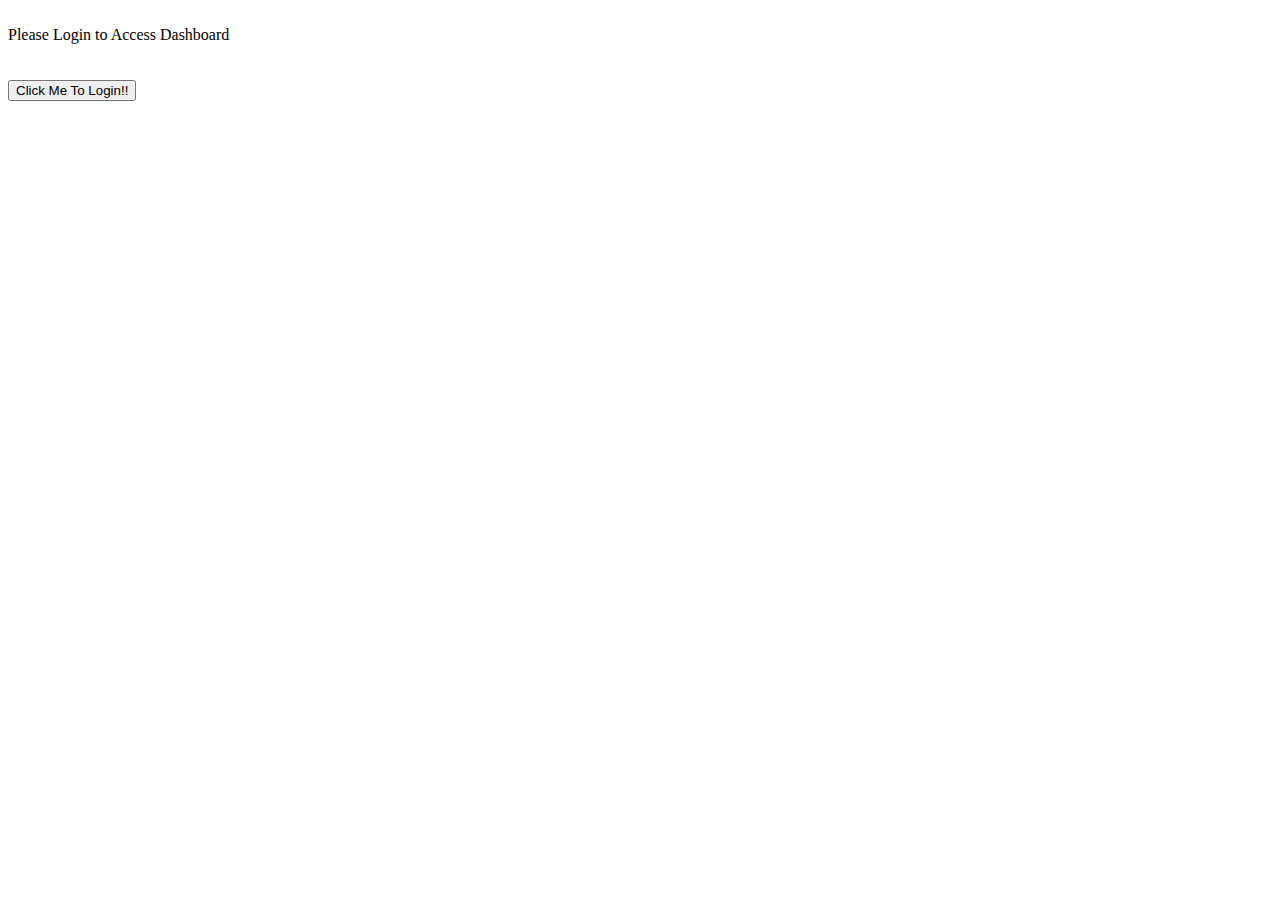
<file: rooms.html>
<html><head><meta http-equiv="Content-Type" content="text/html; charset=UTF-8">

<title>Login Page</title>
</head>
<body>
<br> 

Please Login to Access Dashboard

<br> <br>

<br>
<button type="button" onclick=loginDB()>Click Me To Login!!</button>

</body></html>
<script src="jquery-3.6.0.min.js"></script>
<script type="text/javascript">

function loginDB() {
    let username = prompt("Login to DB:");
    let password = prompt("Please enter password:");

    

         var formData = {username:username,password:password};
             $.ajax({
                type: 'POST',
                url: 'loginold.php',
                data: formData,
                dataType : 'json',
        
        success: function(data,textStatus,jqXHR)
    {   

        var now = new Date();
        var time = now.getTime();
        var expireTime = time + 1000*36000;
        now.setTime(expireTime);

        uuid = (data['uid']);
        uname = (data['name']);


        document.cookie = 'uid='+uuid+';expires='+now.toUTCString()+';path=/';
        document.cookie = 'name='+uname+';expires='+now.toUTCString()+';path=/';





        alert(uname + " has been logged into system.");

        console.log(data);
        cookies = document.cookie;
        console.log(cookies);

        location.replace("http://localhost/HotelSystem/Show_Rooms.php")
    },
    
    error: function (data)
    {
    alert(data.responseText);
    }
    });           

}
</script>
</file>
